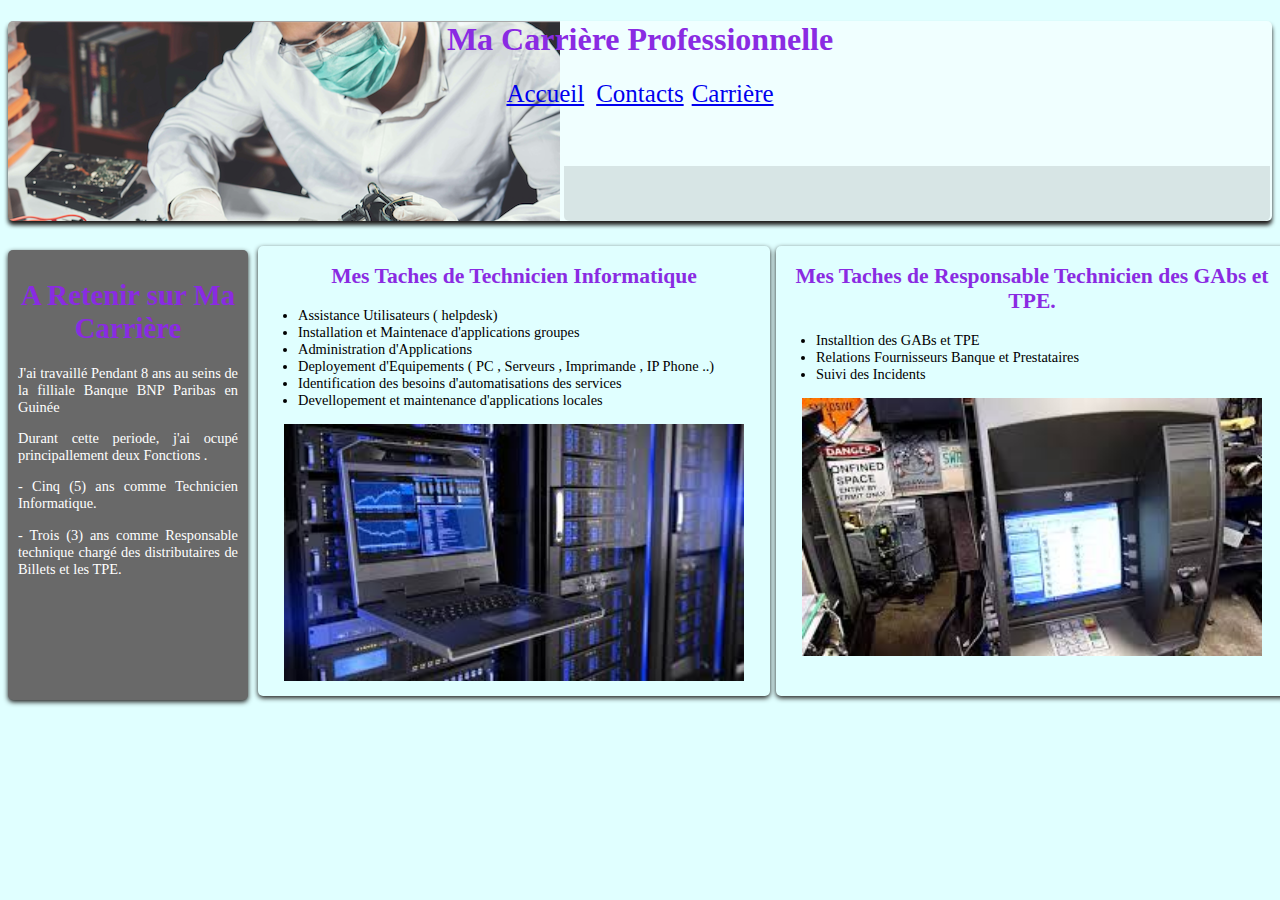
<file: MaGarderie/html/Carriere.html>
<!DOCTYPE html>
<html>

<head>
    <meta charset="utf-8" />
    <title>Ma Carrière</title>
    <link rel="stylesheet" href="../CSS/Carriere.css">
</head>

<body>
    <div id="banniere">
        <h1>Ma Carrière Professionnelle</h1>
        <div id="banniere_Nom">
            <!-- Nom :BAH<br> Prenoms:Mamadou Lamarana<BR> N°DA : 2114255 -->
        </div>
        <nav id="Menu">
            <a href="../index.html" title="La page d'Acceuil">Accueil</a>
            &nbsp <a href="./Contacts.html" title="La Page de Contact">Contacts</a>
            &nbsp<a href="#" title="Ma Page Carrière">Carrière</a>
        </nav>
    </div>
    <section id="idsection">
        <article>
            <h1>A Retenir sur Ma Carrière</h1>
            <p> J'ai travaillé Pendant 8 ans au seins de la filliale Banque BNP Paribas en Guinée</p>
            <P> Durant cette periode, j'ai ocupé principallement deux Fonctions . </P>
            <P> - Cinq (5) ans comme Technicien Informatique. </P>
            <P> - Trois (3) ans comme Responsable technique chargé des distributaires de Billets et les TPE.
            </P>
        </article>
    </section>
    <aside id="aside1">
        <h2>Mes Taches de Technicien Informatique</h2>
        <ul>
            <li> Assistance Utilisateurs ( helpdesk)</li>
            <li> Installation et Maintenace d'applications groupes </li>
            <li> Administration d'Applications </li>
            <li> Deployement d'Equipements ( PC , Serveurs , Imprimande , IP Phone ..) </li>
            <li> Identification des besoins d'automatisations des services </li>
            <li> Devellopement et maintenance d'applications locales </li>
        </ul>
        <img src="../image/img-serveurs.jpg" alt="" class="center">
    </aside>
    <nav id="aside2">
        <h2>Mes Taches de Responsable Technicien des GAbs et TPE.</h2>
        <ul>
            <li> Installtion des GABs et TPE</li>
            <li> Relations Fournisseurs Banque et Prestataires </li>
            <li> Suivi des Incidents </li>
        </ul>
        <img id="ImgAsaide2" src="../image/ncr-selfserv-32-front-hr1.jpg" alt="" class="center">
    </nav>
    </body>
</html>
</file>
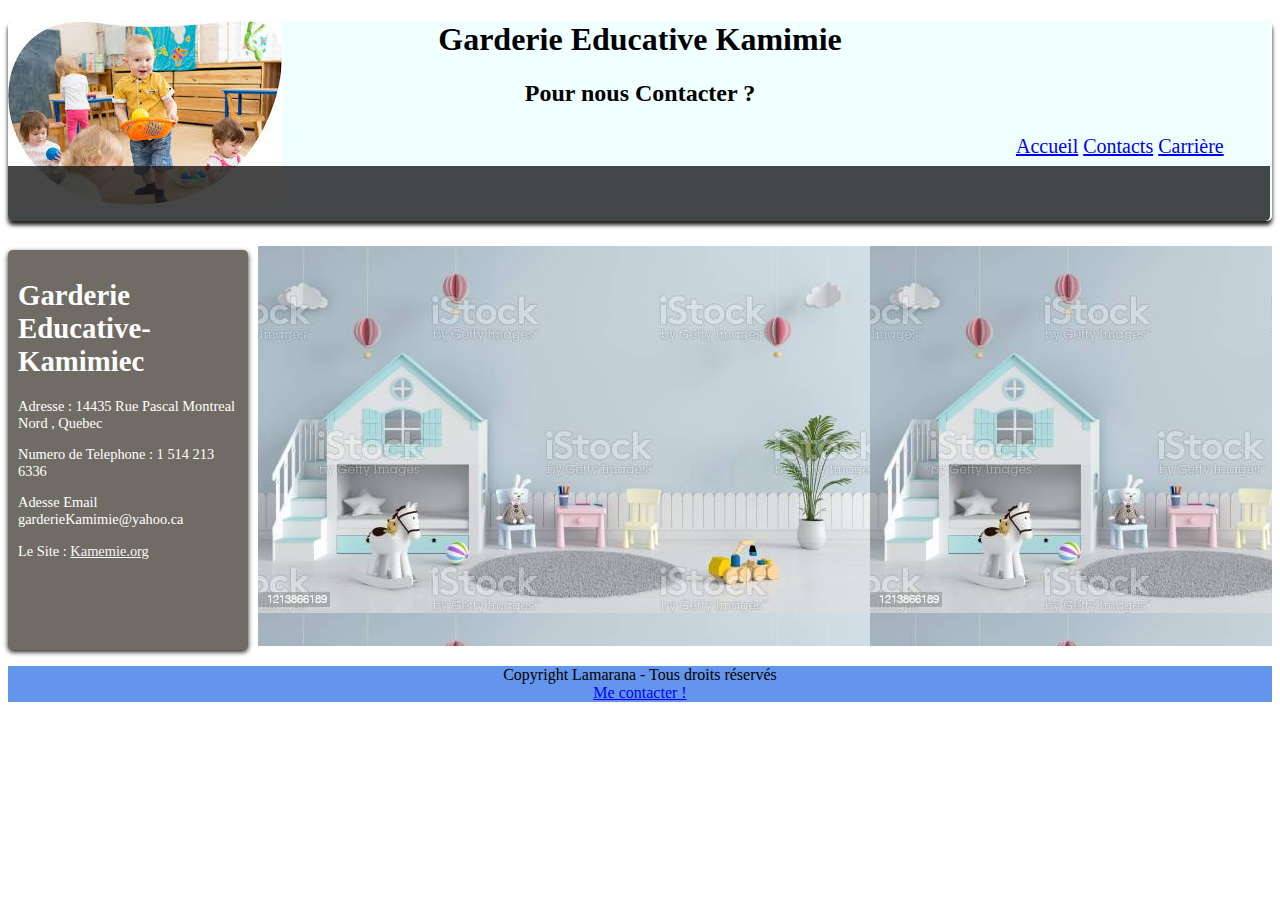
<file: MaGarderie/html/Contacts.html>
<!DOCTYPE html>
<html>

<head>
    <meta charset="utf-8" />
    <title>Contacts de Ma Garderie</title>
    <link rel="stylesheet" href="../CSS/Contact.css">
</head>

<body>
     <div id="banniere">
           <h1>Garderie Educative Kamimie</h1>
            <h2>Pour nous Contacter ?</h2>
         <div id="banniere_Nom">
            <!-- Nom :BAH<br> Prenoms:Mamadou Lamarana<BR> N°DA : 2114255 -->
        </div>
           <nav >
               <a href="../index.html" title="La page d'Acceuil">Accueil</a> 
                &nbsp <a href="#" title="La Page de Contact">Contacts</a>
                &nbsp<a href="./Carriere.html" title="Ma Page Carrière">Carrière</a>
           </nav>
        </div>
    
    <section id="idsection">
            
    </section>
    <aside>
        <h1>Garderie Educative- Kamimiec</h1>
            <p> Adresse : 14435 Rue Pascal Montreal Nord , Quebec </p>
            <P> Numero de Telephone : 1 514 213 6336 </P>
            <p> Adesse Email <E-Mail>garderieKamimie@yahoo.ca</E-Mail> </p>
            <P>Le Site : <a href="../index.html"> Kamemie.org</a> </P>
     </aside>
    <footer>
        <p>Copyright Lamarana - Tous droits réservés<br />
            <a href="#" title="Pour Me Contacter, appeler au 1 514 213 6336">  Me contacter !</a>
        </p>
    </footer>
</body>
</html>
</file>
<file: MaGarderie/CSS/Carriere.css>
body{
    background-color: lightcyan;
}
#banniere
{
    margin-top:0;
    height: 200px;
    border-radius: 5px;
    text-align: center;
    background: url(../image/Screen\ Shot\ 2020-05-26\ at\ 5.00.01\ PM.png)  ;
    background-repeat:no-repeat ;
    /* background-image: url(../image/sunset-3084651__480.jpg); */
    position: relative;
    box-shadow: 0px 4px 4px #1c1a19;
    margin-bottom: 25px;
    background-color: azure;
}
#banniere_image
{
    margin-top: 15px;
    height: 200px;
    border-radius: 5px;
    position: relative;
    box-shadow: 0px 4px 4px #1c1a19;
    margin-bottom: 25px;
    color:blue;
}

#banniere_Nom
{
    text-align:right;
    position: absolute;
    bottom: 0;
    border-radius: 0px 0px 5px 5px;
    width: 55.5%;
    height: 40px;
    padding-top: 15px;
    padding-right: 4px;
    background-color: rgba(0, 0, 0, 0.1) ;
    color:darkorchid;
    font-size: 0.7em;
    left: 44%;
    }

    #idsection {
        flex: 1.2; 
        position:absolute; 
        top:250px; 
        background-color:dimgray;
        box-shadow: 0px 2px 5px #1c1a19;
        border-radius: 5px;
        padding: 10px;
        color: white;
        font-size: 0.9em;
        width: 220px;
        height: 430px;
    }
 aside{
  margin-left:250px ;
  text-align:justify ;

 }
 p{
    text-align: justify;

 }
h2 ,h1 {
    text-align:center;
    color:blueviolet;
}

 #aside1{

    flex: 1.2;
    position:absolute ;
    box-shadow: 0px 2px 5px #1c1a19;
    border-radius: 5px;
    padding: 0px;
    color:black;
    font-size: 0.9em;
    width:40% ;
    height: 450px;
      }
 #aside2{
    flex: 1.2;
    position:absolute ;
    /* top:250px; */
    height: 450px;
    box-shadow: 0px 2px 5px #1c1a19;
    border-radius: 5px;
    color:black;
    font-size: 0.9em;
    margin-left: 60%;
    width:40% ;    
 }

    .center {
        display: block;
        margin-left: auto;
        margin-right: auto;
        width: 90%;
      }
      nav a{
        font-size: 25px;
      }
</file>
<file: MaGarderie/CSS/Contact.css>
#idarticle{
    color: blue;
    margin: 50px auto;
}

nav
{
    list-style-type: none;
    display: flex;
    color: whitesmoke;
    font-size: 20px;
    margin-left: 1000px;
    padding: 8px;
   }
   
#banniere
{
    margin-top: 15px;
    height: 200px;
    border-radius: 5px;
    text-align: center;
    background: url('../image/Enfant.png') no-repeat; 
    position: relative;
    box-shadow: 0px 4px 4px #1c1a19;
    margin-bottom: 25px;
    background-color: azure;
}

#banniere_Nom
{
    text-align:left;
    position: absolute;
    bottom: 0;
    border-radius: 0px 0px 5px 5px;
    width: 99.5%;
    height: 40px;
    padding-top: 15px;
    padding-left: 4px;
    background-color: rgba(24,24,24,0.8);
    color: white;
    font-size: 0.8em;
    }

    #img1{
        margin: 0 auto;
        border-image: round;   
}
/* #idsection */
section
{
    display: flex;
    margin-bottom: 20px;
    text-align:justify;
    margin-left: 250px; 
    background-image:url(../image/istockphoto-1213866189-612x612.jpg) ;   
    color:blue ;
    width: auto;
    height: 400px;
} 

aside
{
    flex: 1.2; 
    position:absolute; 
    top:250px; 
    background-color: #706b64;
    box-shadow: 0px 2px 5px #1c1a19;
    border-radius: 5px;
    padding: 10px;
    color: white;
    font-size: 0.9em;
    width: 220px;
    height: 380px;
}
aside a {
    color:whitesmoke
}

footer{
    background-color: cornflowerblue;
    text-align: center;
}
</file>
